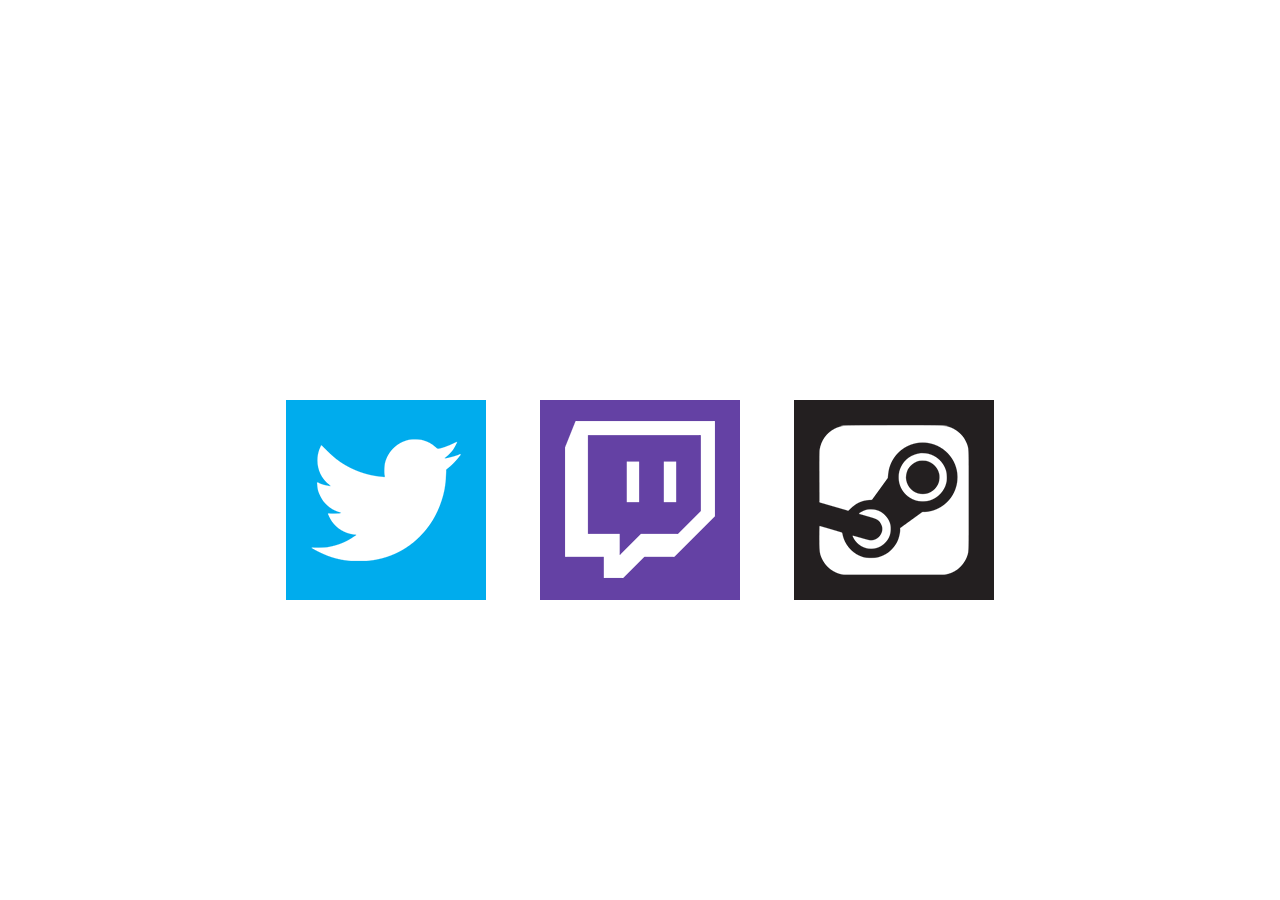
<file: index.html>
<html>
	<head>
		<title>PatCat</title>
		<link rel="icon" href="cat.png">
    <link rel="stylesheet" href="style.css">
  </head>

<p>patcat187<span>_</span></p>



<div align="center" class="fond">
<div class="spacing">
    <div class="carre_couleur base_hov" style="background-color:#00aced;">
      <a style="display:block" href="http://twitter.com/patcat187" target="_blank">
      <div class="retract" style="background-color:#00aced;"><img src="twitter.png"></div>
      <div class="acced">
        <div class="big_acced">Twitter</div>
        <div class="middle_acced" style="color:#97c2ce">@PatCat187</div>
      </div>
    </a>
      </div>
</div>
<div class="spacing">
    <div class="carre_couleur base_hov" style="background-color:#6441A4;">
      <a style="display:block" href="http://twitch.tv/patcat187" target="_blank">           
      <div class="retract" style="background-color:#6441A4;"><img src="twitch.png"></div>
      <div class="acced">
        <div class="big_acced">Twitch</div>
        <div class="middle_acced" style="color:rgb(145, 118, 196)">PatCat187</div>
      </div>
      </a>
    </div>
</div>
<div class="spacing">
    <div class="carre_couleur base_hov" style="background-color:#231F20;">
      <a style="display:block" href="http://steamcommunity.com/id/p9c" target="_blank">
      <div class="retract" style="background-color:#231F20;"><img src="steam.png"></div>
      <div class="acced">
        <div class="big_acced">Steam</div>
        <div class="middle_acced" style="color:rgb(95, 92, 93)">p9c</div>
      </div>
      </a>
    </div>
  </div>
</div>
</body>
<!--<audio loop autoplay id="audio1">
    <source src="tears.mp3" type="audio/mp3">
    </audio>
      
    
      
      <script>
      var audio = document.getElementById("audio1");
        audio.volume = 0.2;
      </script> -->
</html>
</file>
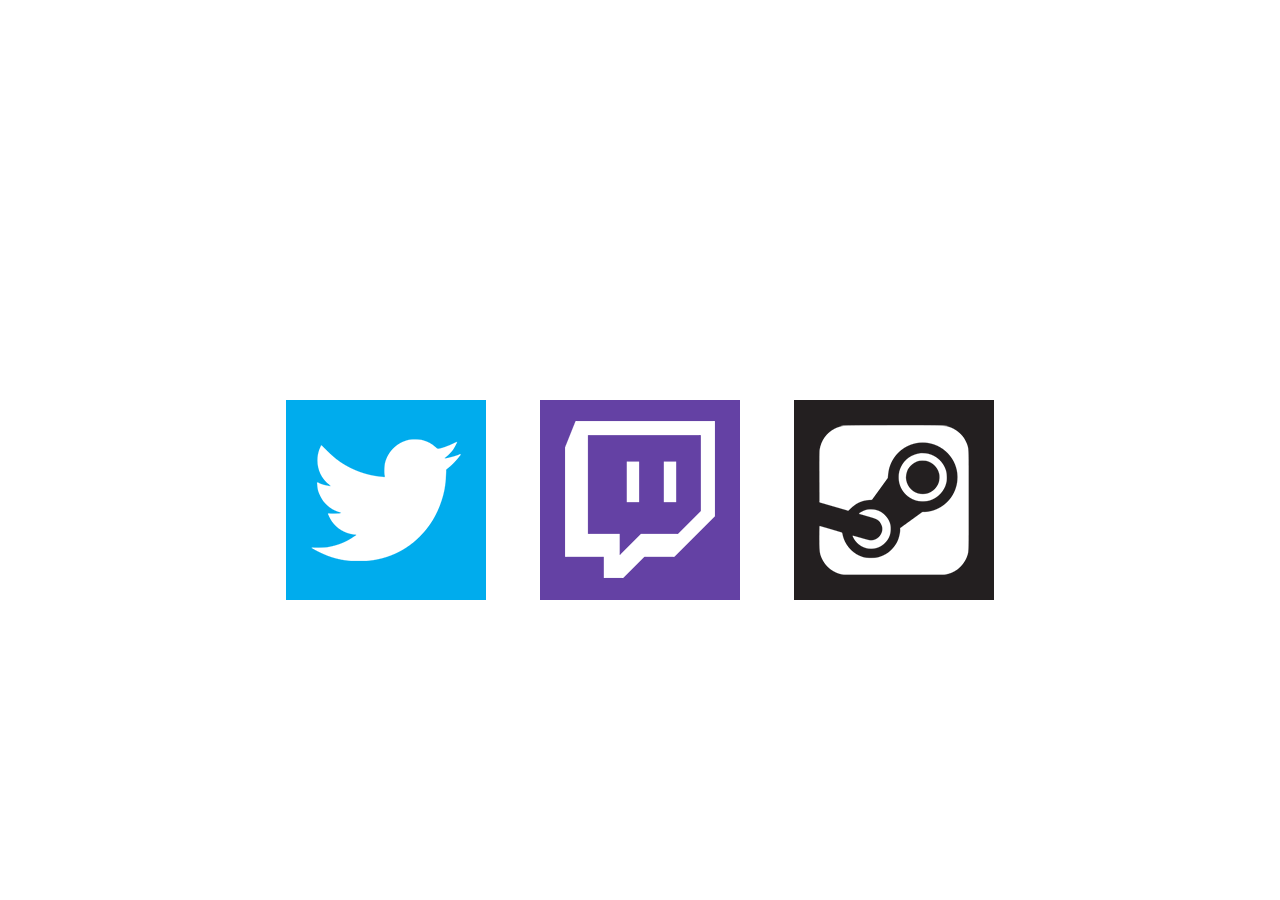
<file: main.html>
<html>
	<head>
		<title>PatCat</title>
		<link rel="icon" href="cat.png">
    <link rel="stylesheet" href="style.css">
  </head>

<link rel='stylesheet' type='text/css'>

<p>patcat187<span>_</span></p>



<div align="center" class="fond">
<div class="spacing">
    <div class="carre_couleur base_hov" style="background-color:#00aced;">
      <a style="display:block" href="http://twitter.com/patcat187" target="_blank">
      <div class="retract" style="background-color:#00aced;"><img src="twitter.png"></div>
      <div class="acced">
        <div class="big_acced">Twitter</div>
        <div class="middle_acced" style="color:#97c2ce">@PatCat187</div>
      </div>
    </a>
      </div>
</div>
<div class="spacing">
    <div class="carre_couleur base_hov" style="background-color:#6441A4;">
      <a style="display:block" href="http://twitch.tv/patcat187" target="_blank">           
      <div class="retract" style="background-color:#6441A4;"><img src="twitch.png"></div>
      <div class="acced">
        <div class="big_acced">Twitch</div>
        <div class="middle_acced" style="color:rgb(145, 118, 196)">PatCat187</div>
      </div>
      </a>
    </div>
</div>
<div class="spacing">
    <div class="carre_couleur base_hov" style="background-color:#231F20;">
      <a style="display:block" href="http://steamcommunity.com/id/p9c" target="_blank">
      <div class="retract" style="background-color:#231F20;"><img src="steam.png"></div>
      <div class="acced">
        <div class="big_acced">Steam</div>
        <div class="middle_acced" style="color:rgb(95, 92, 93)">p9c</div>
      </div>
      </a>
    </div>
  </div>
</div>
</body>
<!--<audio loop autoplay id="audio1">
    <source src="tears.mp3" type="audio/mp3">
    </audio>
      
    
      
      <script>
      var audio = document.getElementById("audio1");
        audio.volume = 0.2;
      </script> -->
</html>
</file>
<file: style.css>
@import url('https://fonts.googleapis.com/css?family=VT323');
html {
  background:  url(https://www.tap.company/wp-content/uploads/2017/05/Background-goPray-final.gif) no-repeat center center fixed; 
}

.fond{position:absolute;padding-top:400px;top:0;left:0; right:0;bottom:0; 
  white-space: nowrap;
}

.spacing{
  margin-left:25px;
  margin-right:25px;
  display: inline-block;
}

.carre_couleur
{
  width:200px;
  height: 200px;
  display: inline-block;
  position: relative;
  margin-top: 0px;
  
}
.base_hov .retract
{
  -webkit-transition: all 200ms ease-in;
  -webkit-transform-origin: 50% 20%; 
  -webkit-transform: scale(1);
  -moz-transition: all 200ms ease-in;
  -moz-transform-origin: 50% 20%;
  -moz-transform: scale(1);
  -ms-transition: all 200ms ease-in;
  -ms-transform-origin: 50% 20%;
  -ms-transform: scale(1);
  transition: all 200ms ease-in;
  transform-origin: 50% 20%;
  transform: scale(1);
  width:200px;
  height: 200px;
  position: absolute;
  z-index: 2;
  left:0;
}
.base_hov:hover .retract
{
  -webkit-transition: all 200ms ease-in;
  -webkit-transform: scale(0.6);
  -moz-transition: all 200ms ease-in;
  -moz-transform: scale(0.6);
  -ms-transition: all 200ms ease-in;
  -ms-transform: scale(0.6);
  transition: all 200ms ease-in;
  transform: scale(0.6);
}
.size
{
	width:50px;
  height:50px;
}
.acced
{
  width: 180px;
  padding:10px;
  bottom:0; 
  position:absolute;
  z-index: 1; 
  text-align: left;
}
.big_acced
{
  color:#ffffff;
  font-size:25px;
  font-weight: 400;
  font-family:'Roboto';
}
.middle_acced
{
  color:#ffffff;
  font-size:15px;
  font-weight: 400;
  font-family:'Roboto';
}
card-link { 
  position: absolute; 
  width: 100%;
  height: 100%;
  top: 0;
  left: 0;

z-index: 1;}

p{
  color: rgb(255, 255, 255); 
  font-family: "VT323", monospace;
  font-size: 75px;
  margin-top: 200px;
  margin-left: 820px;
  white-space: nowrap;
  overflow: hidden;
  width: 300px;
  animation: type 0.5s steps(10, end); 
}

p:nth-child(2){
  animation: type2 0.5s steps(10, end);
}

p a{
  color: rgb(255, 255, 255);
  text-decoration: none;
}

span{
  animation: blink 0.5s infinite;
}

@keyframes type2{
  0%{width: 0;}
  50%{width: 0;}
  100%{ width: 100; } 
} 

@keyframes type{ 
  from { width: 0; } 
}

@keyframes blink{
  to{opacity: .0;}
}
</file>
